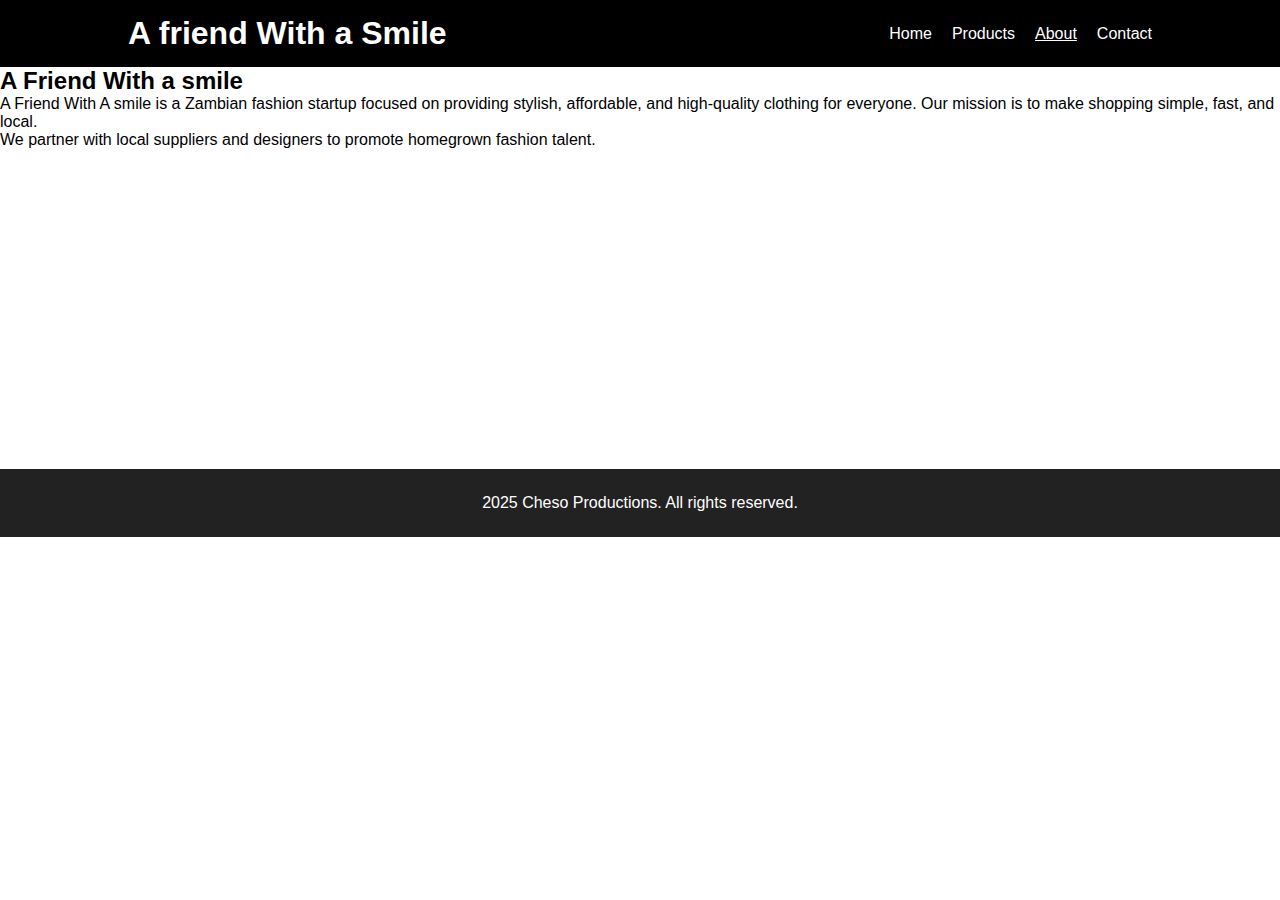
<file: about.html>
<! DOCTYPE html>
<html lang="en">
<head>
<meta charset="UTF-8">
<meta name="viewport"
content="width=device-width,
initial-scale=1.0">
<title>About | MyBrand</title>
<link rel="stylesheet"
href="style.css">
<!-- Google tag (gtag.js) -->
<script async src="https://www.googletagmanager.com/gtag/js?id=G-8ZQ5B1DBJJ"></script>
<script>
  window.dataLayer = window.dataLayer || [];
  function gtag(){dataLayer.push(arguments);}
  gtag('js', new Date());

  gtag('config', 'G-8ZQ5B1DBJJ');
</script>

</head>
<body>
<header>
<nav class="navbar">
<h1 class="logo">A friend With a Smile</h1>
<ul>
<li><a href="index.html">Home</a></li>

<li><a
href="products.html">Products</a></li>
<li><a href="about.html" class="active">About</a></li>
<li><a
href="contact.html">Contact</a></li>
</ul>
</nav>
</header>

<section class="about-page">
<h2>A Friend With a smile</h2>
<p>A Friend With A smile is a Zambian fashion
startup focused on providing stylish,
affordable, and high-quality clothing
for everyone.
Our mission is to make shopping
simple, fast, and local. </p>
<p>We partner with local suppliers
and designers to promote homegrown
fashion talent.</p>
</section>
<br>
<br>
<br>
<br>
<br>
<br>
<br>
<br>
<br>
<br>
<br>
<br>
<br>
<br>
<br>
<footer>
<p> 2025 Cheso Productions. All rights
reserved.</p>
</footer>
<script>
const menuToggle =
document.getElementById("menu-toggle");
const navLinks =
document.getElementById("nav-links");

menuToggle. addEventListener("click",
() => {
navLinks. classList.toggle("show");
});
</script>
</body>

</html>
</file>
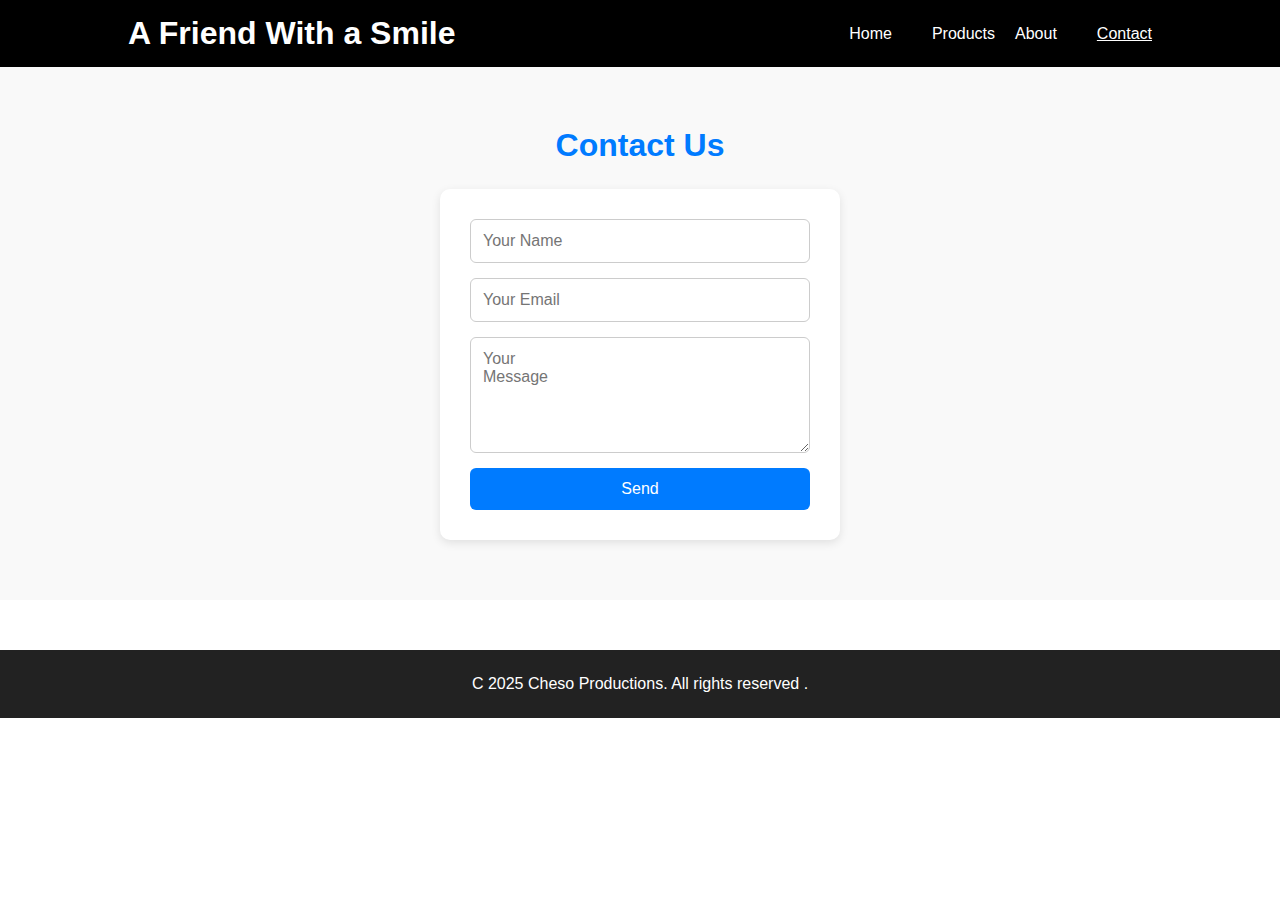
<file: contact.html>
<!DOCTYPE html>
<html lang="en">
<head>
<meta charset="UTF-8">
<meta name="viewport"
content="width=device-width,
initial-scale=1.0">
<title>Contact | MyBrand</title>
<link rel="stylesheet"
href="style.css">
</head>
<body>
<header>
<nav class="navbar">
<h1 class="logo">A Friend With a Smile</h1>
<ul>
<li><a href="index. html">Home</li>

<li><a
href="products.html">Products</a></li>
<li><a href="about.html">About</li>

<li><a href="contact.html"
class="active">Contact</a></li>
</ul>
</nav>
</header>

<section class="contact-page">
<h2>Contact Us</h2>
<form class="contact-form">
<input type="text"
placeholder="Your Name" required>
<input type="email"
placeholder="Your Email" required>
<textarea placeholder="Your
Message" rows="5" required></textarea>
<button type="submit">Send</button>
</form>
</section>

<footer>
<p>C 2025 Cheso Productions. All rights
reserved .</p>
</footer>
<script>
const menuToggle =
document.getElementById("menu-toggle");
const navLinks =
document.getElementById("nav-links");

menuToggle. addEventListener("click",
() => {
navLinks. classList.toggle("show");
});
</script>
</body>
</html>
</file>
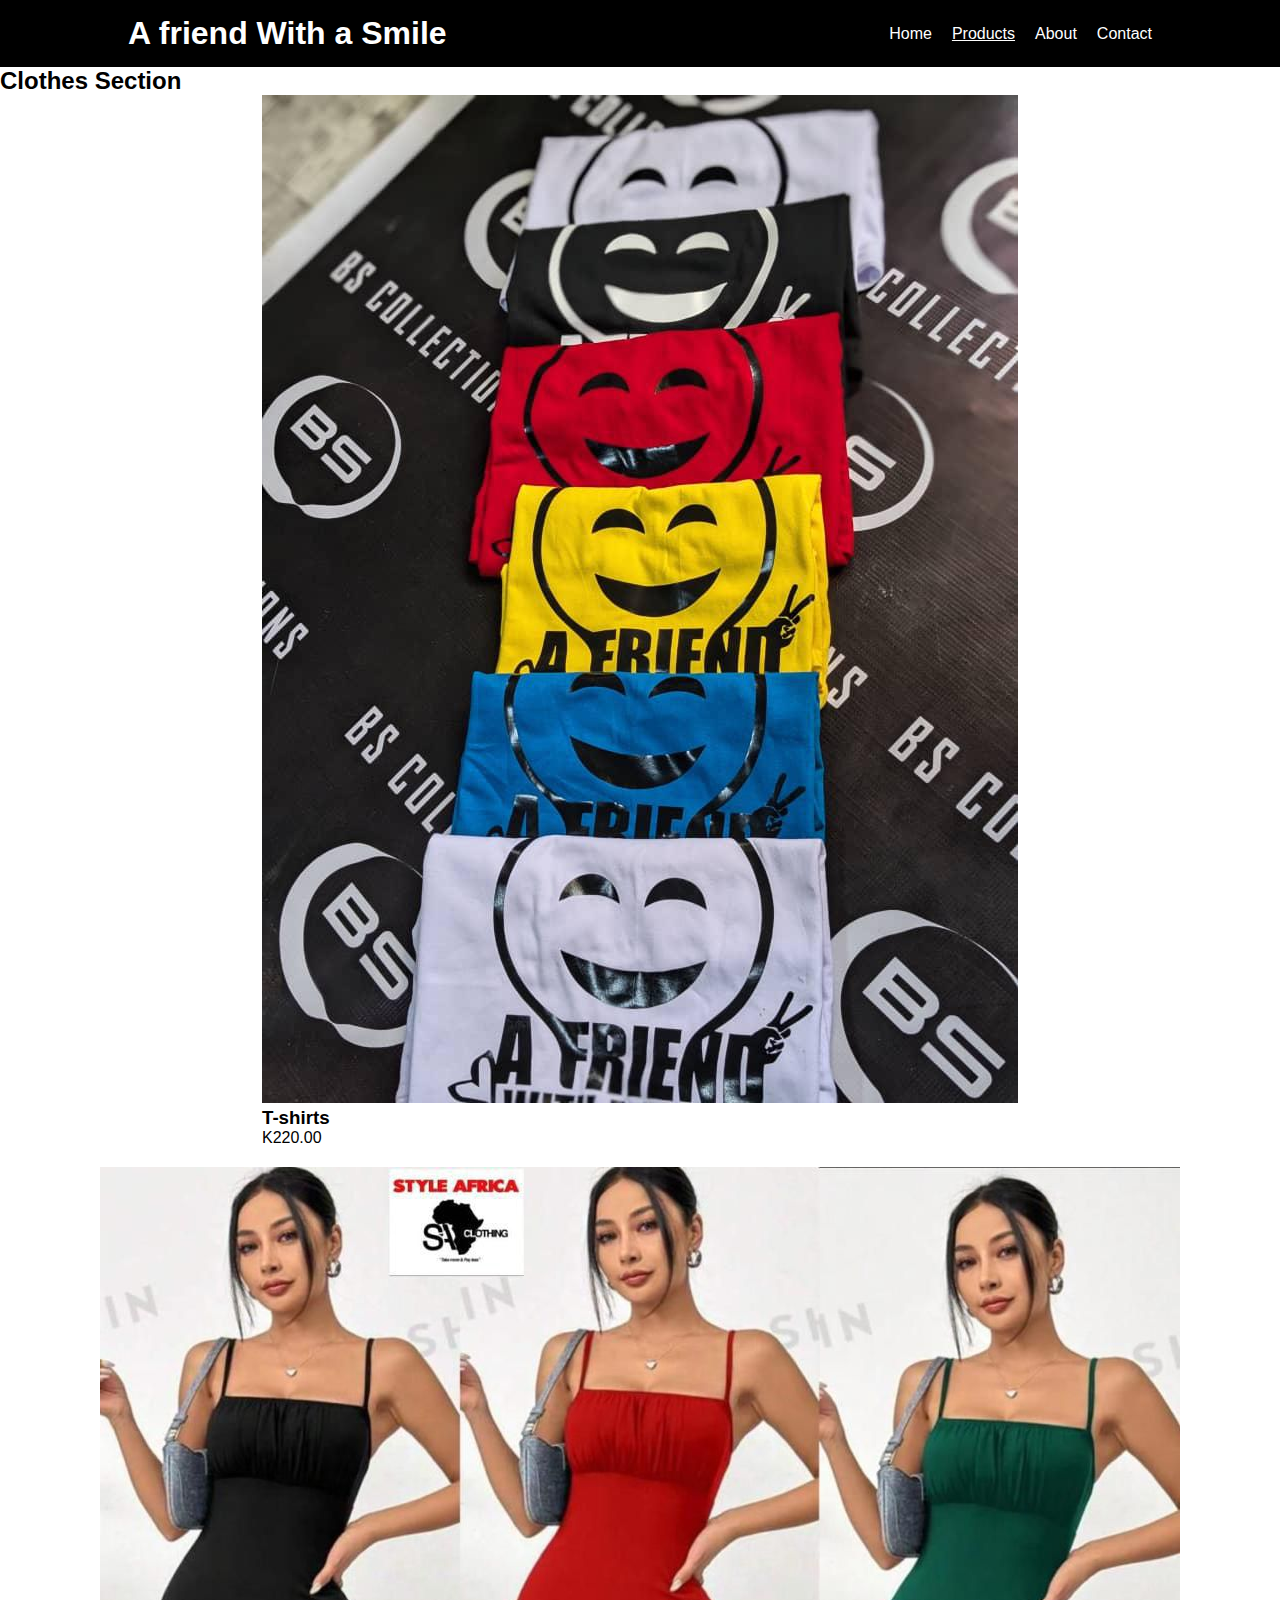
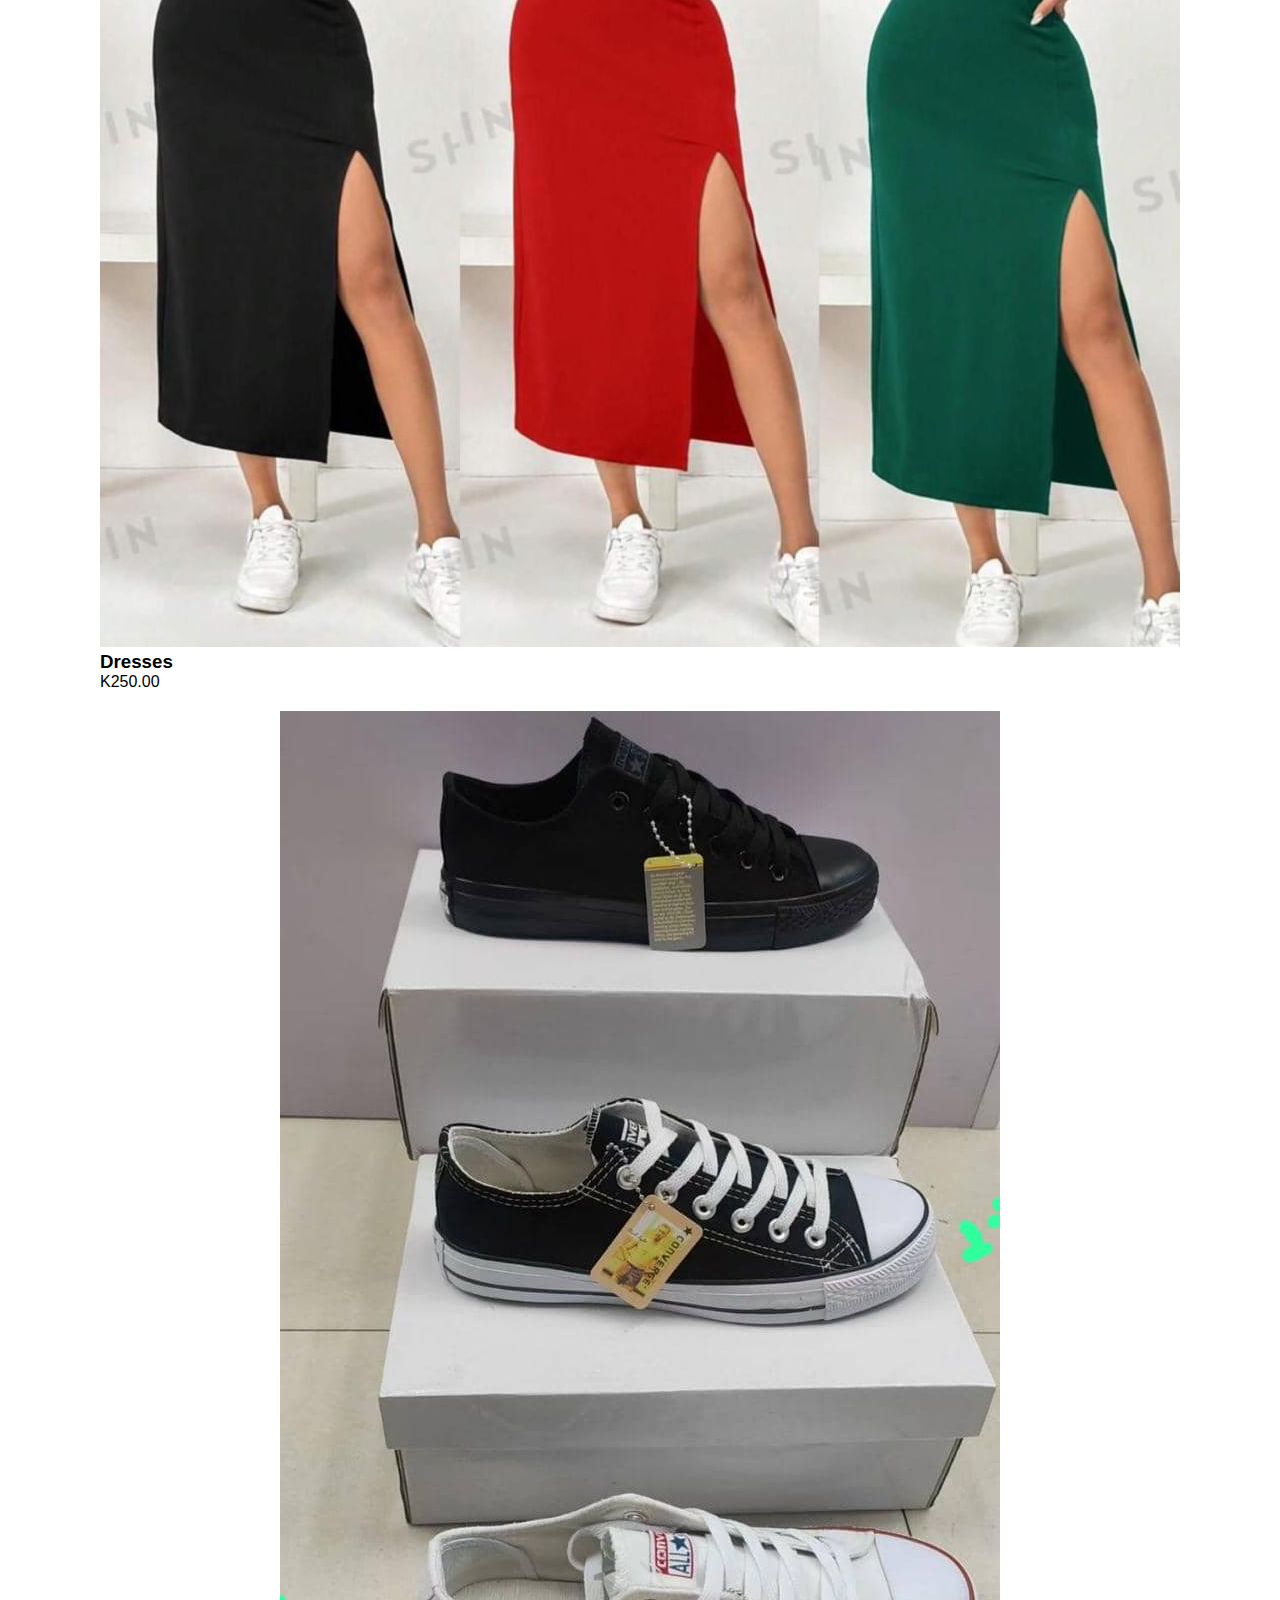
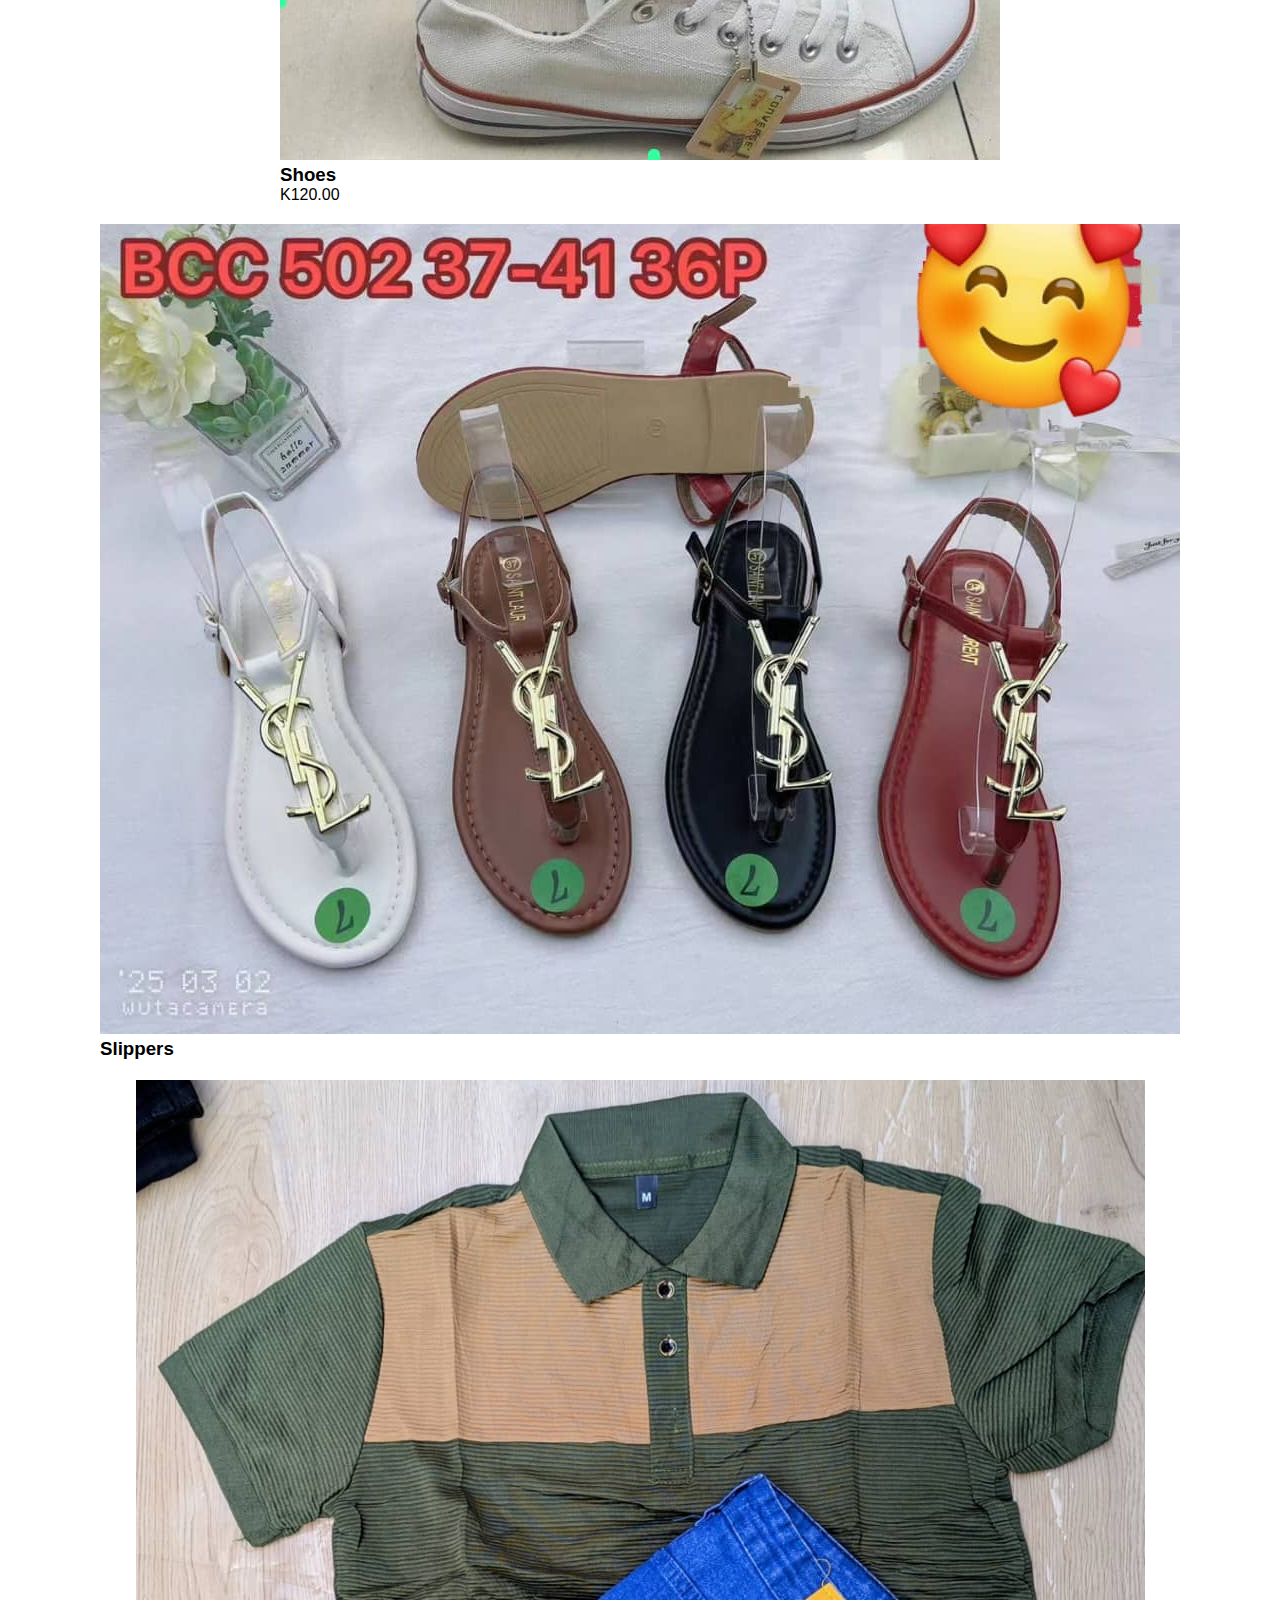
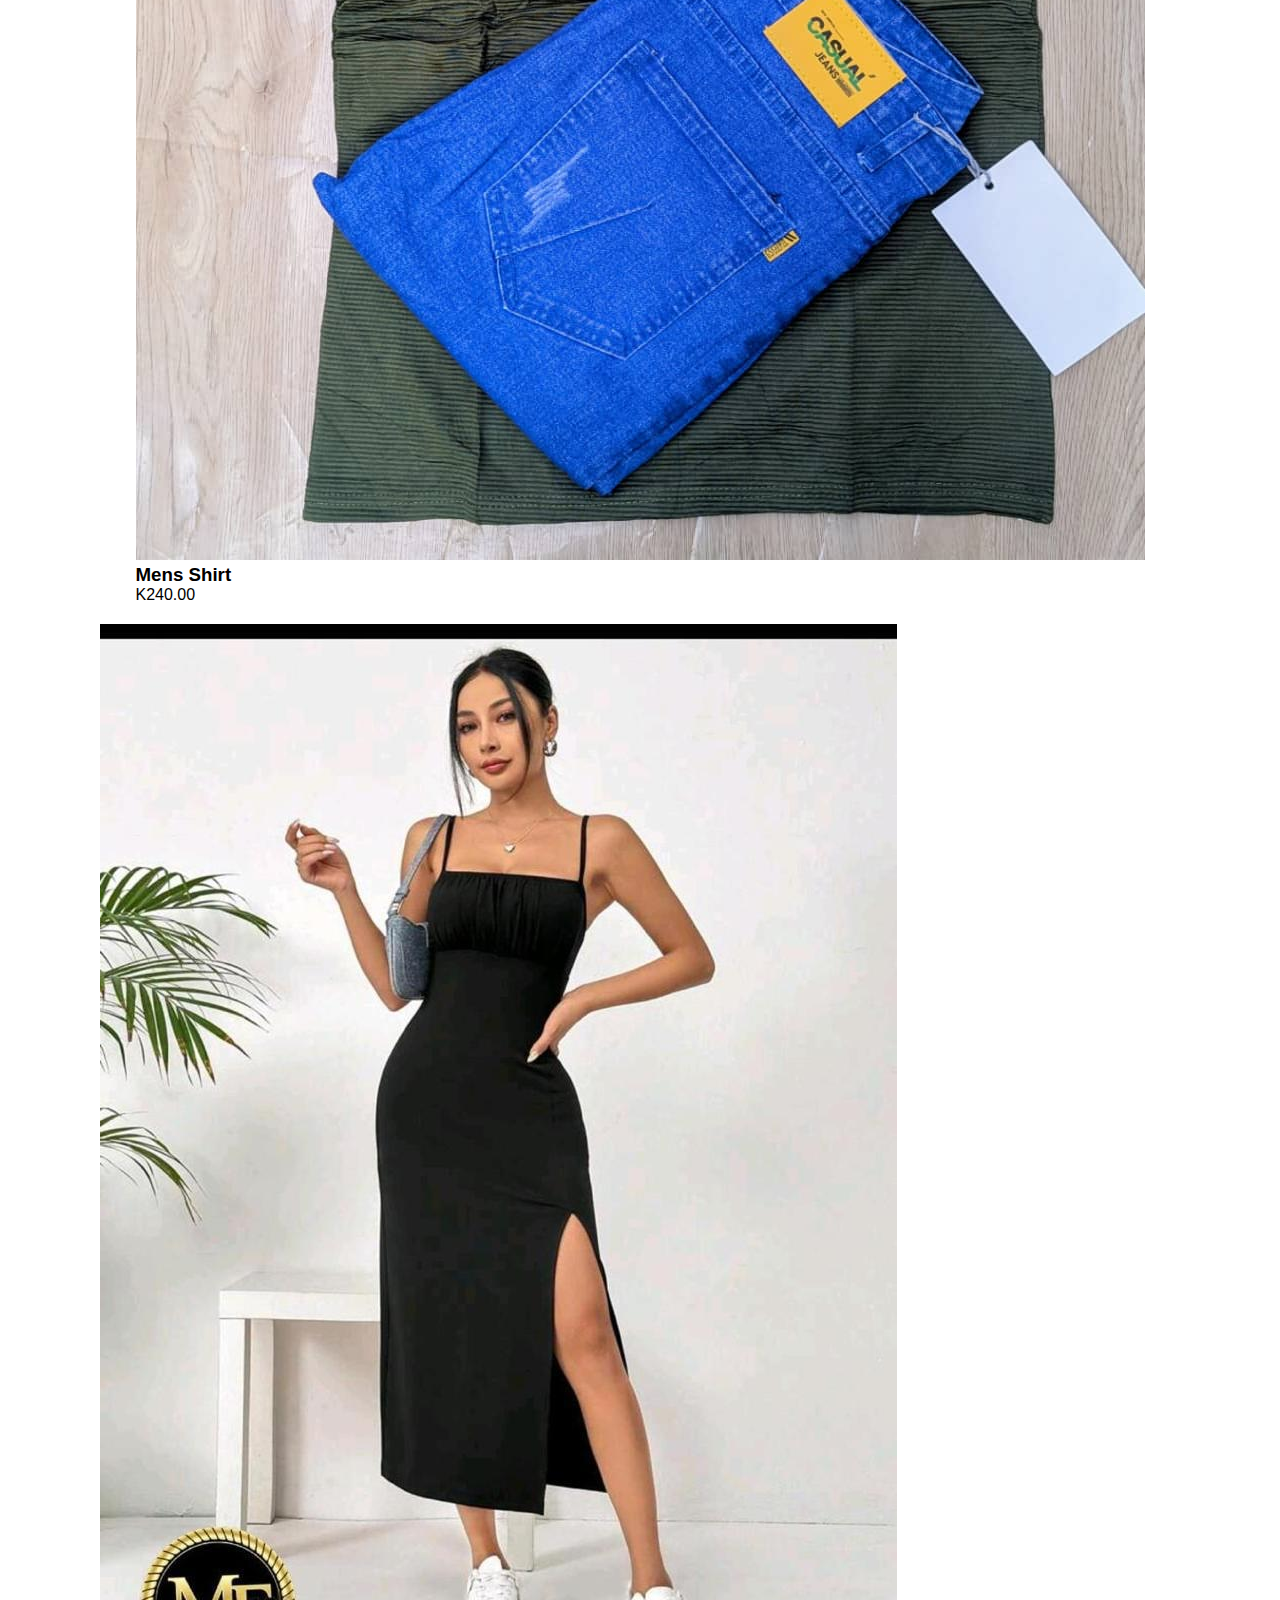
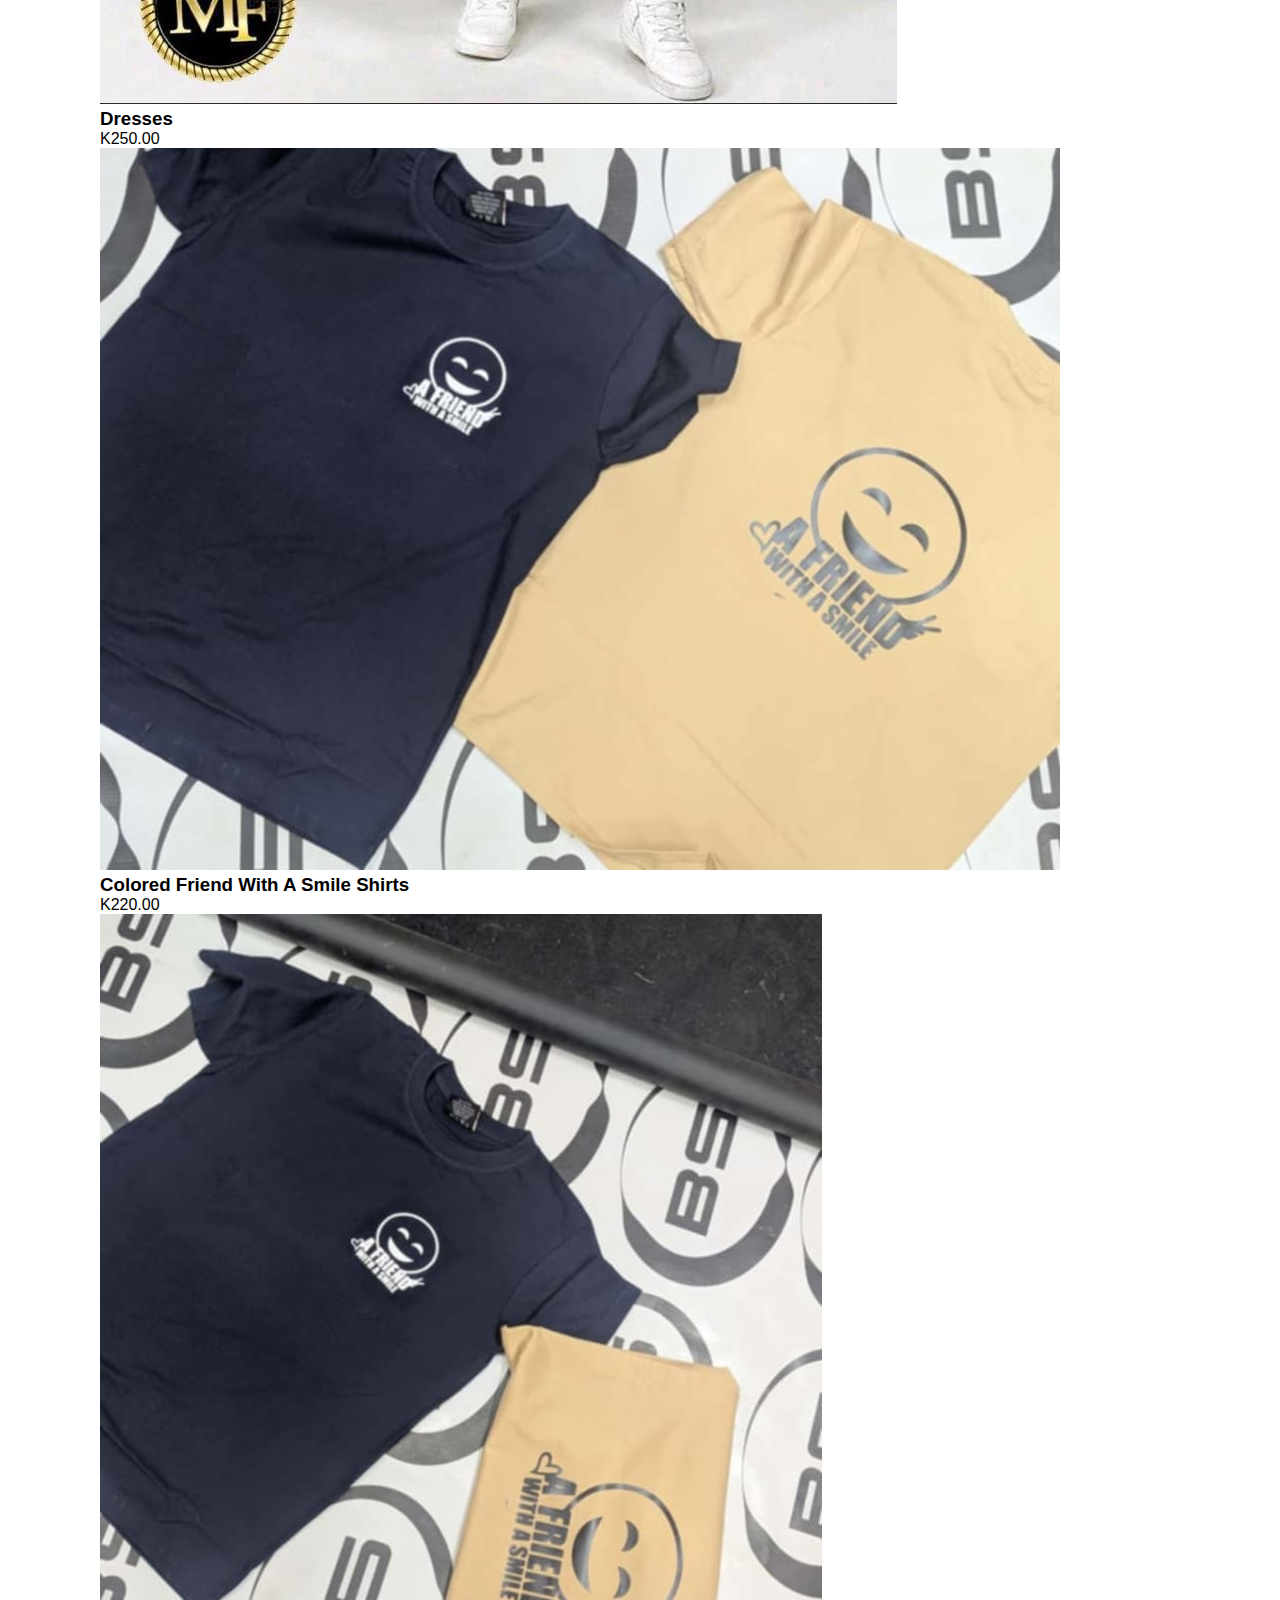
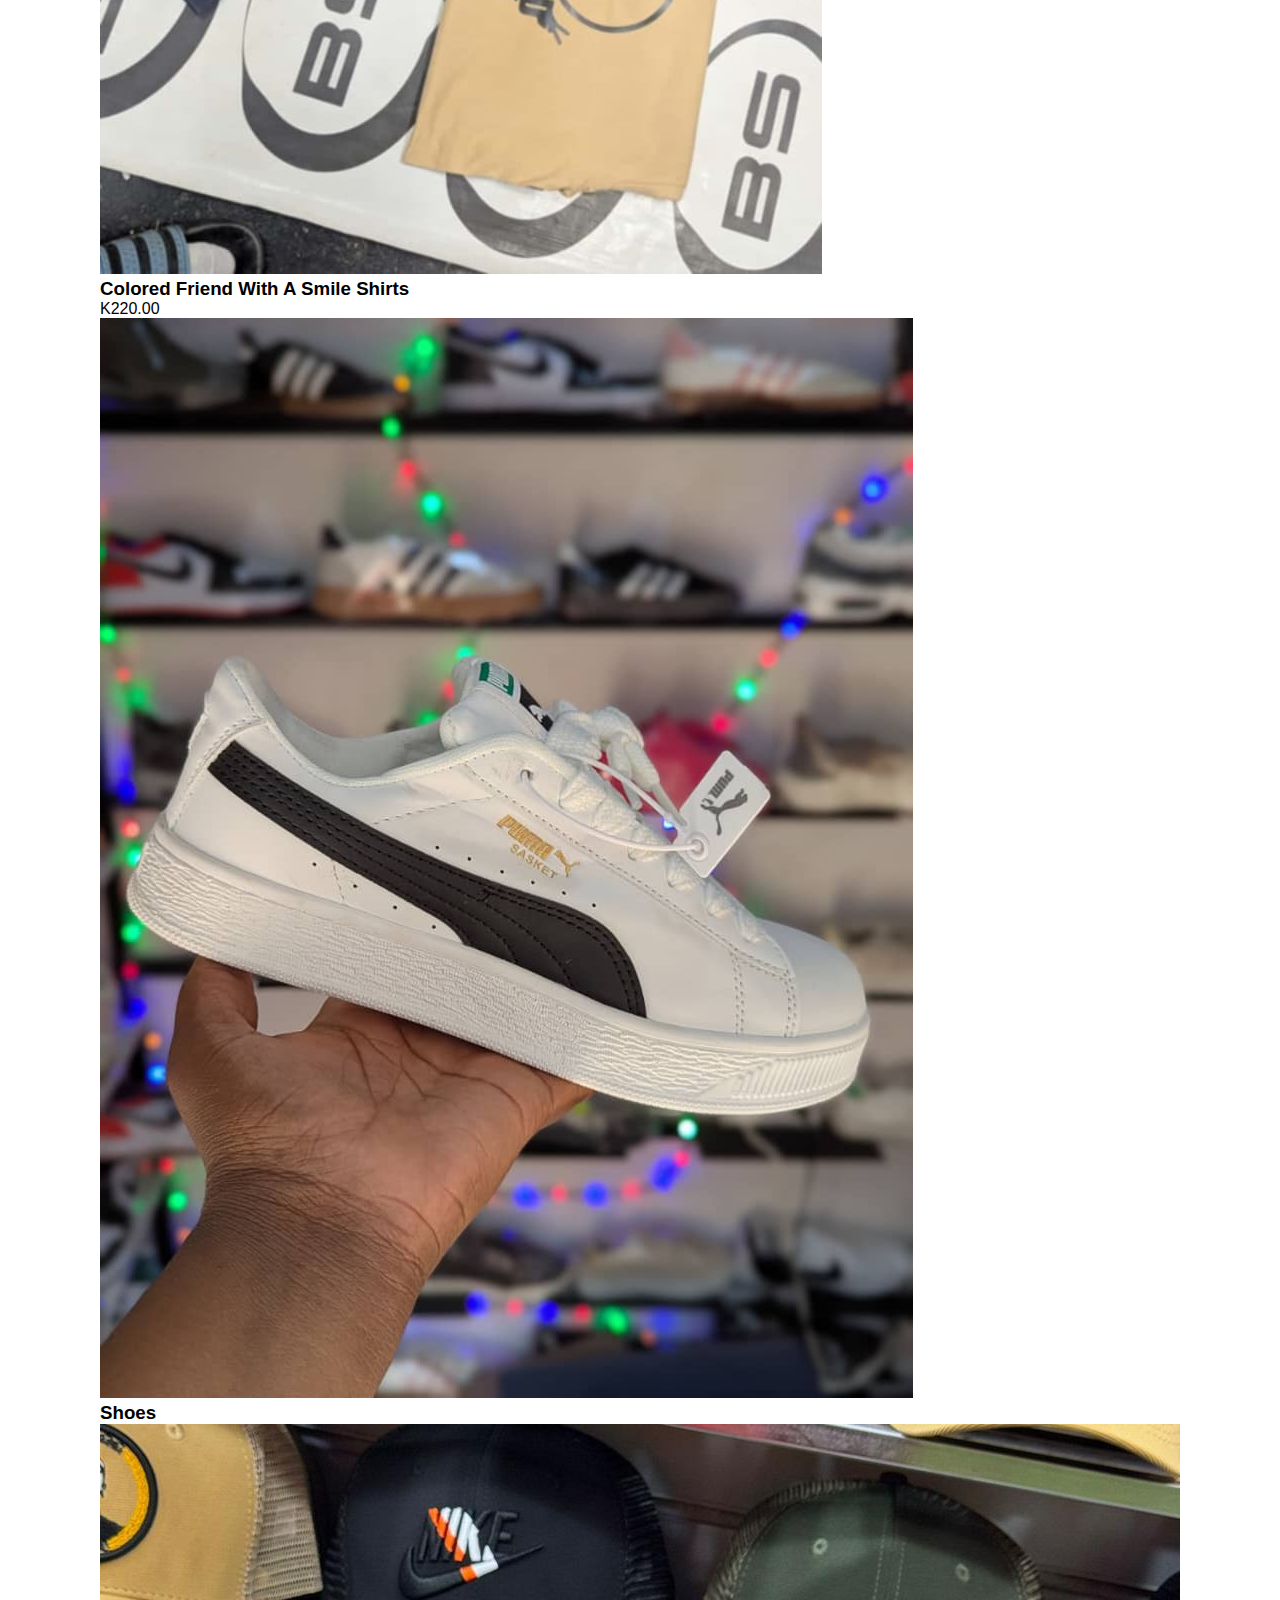
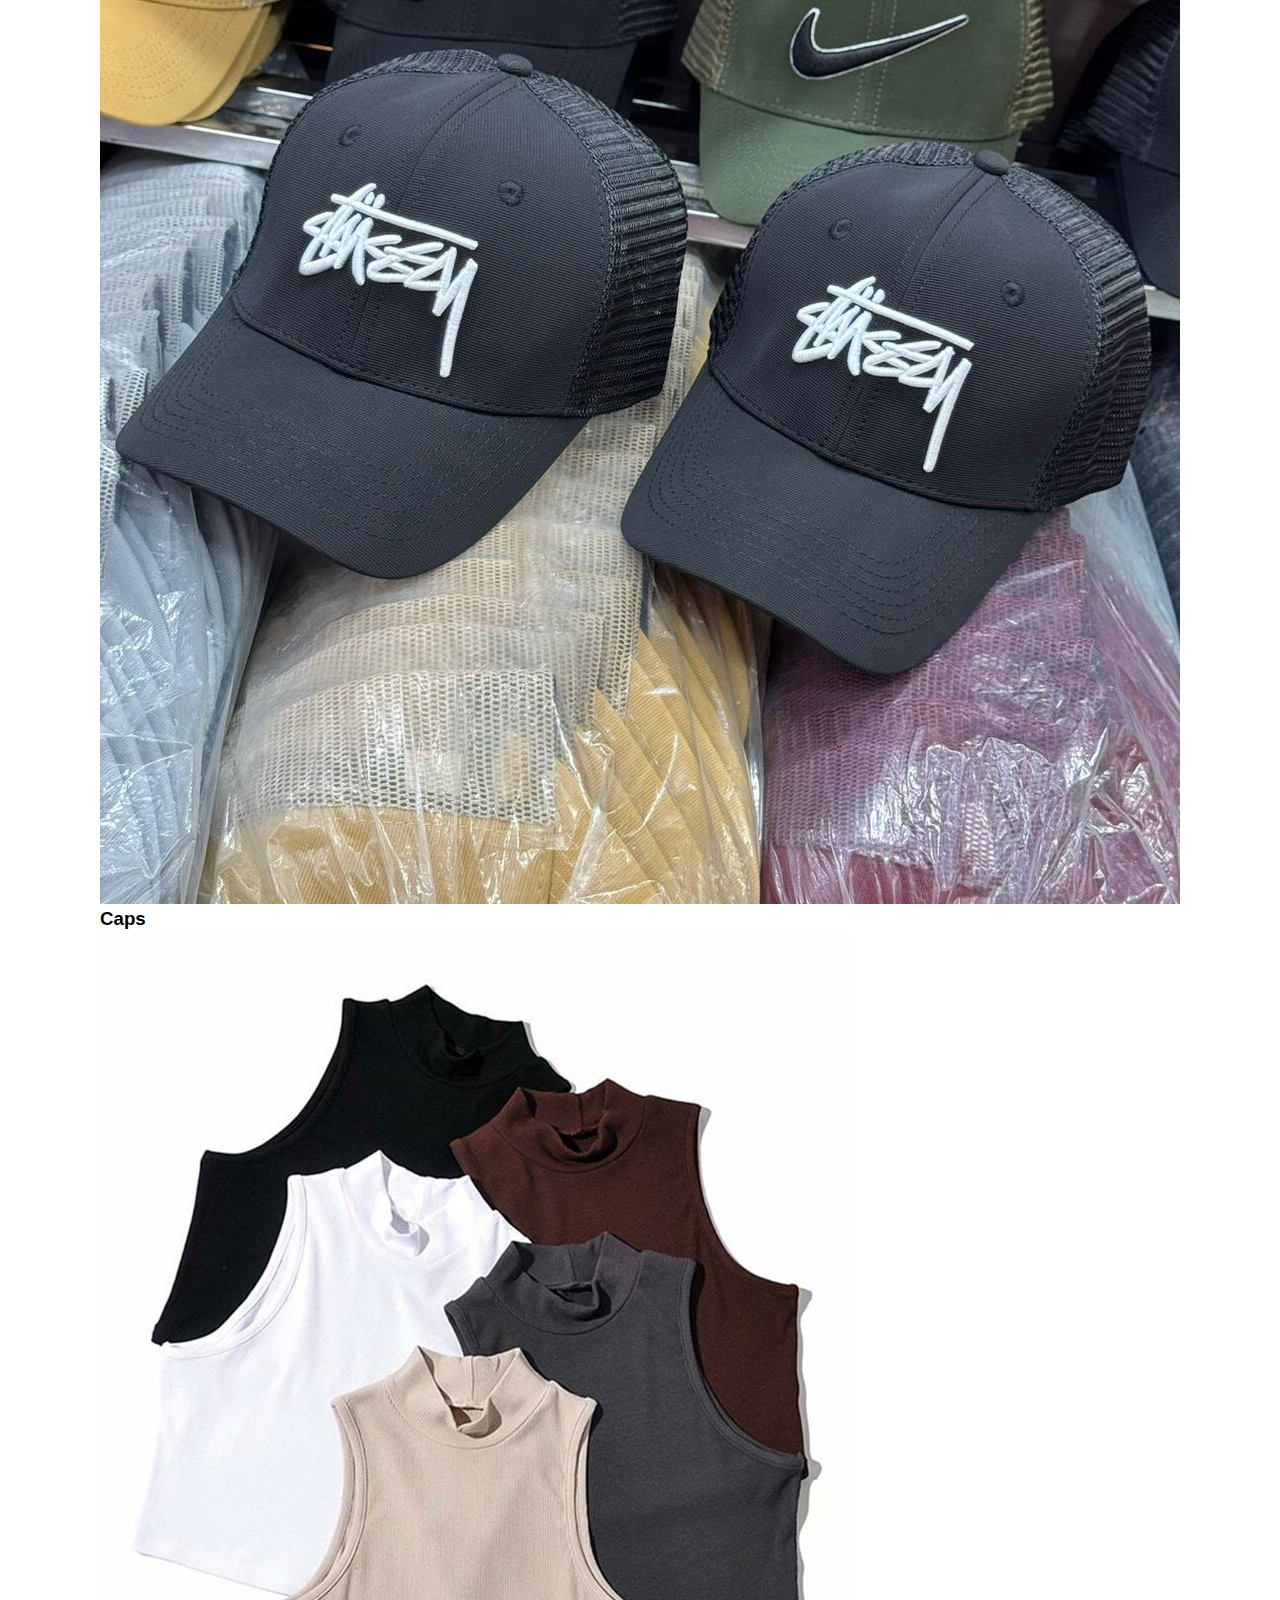
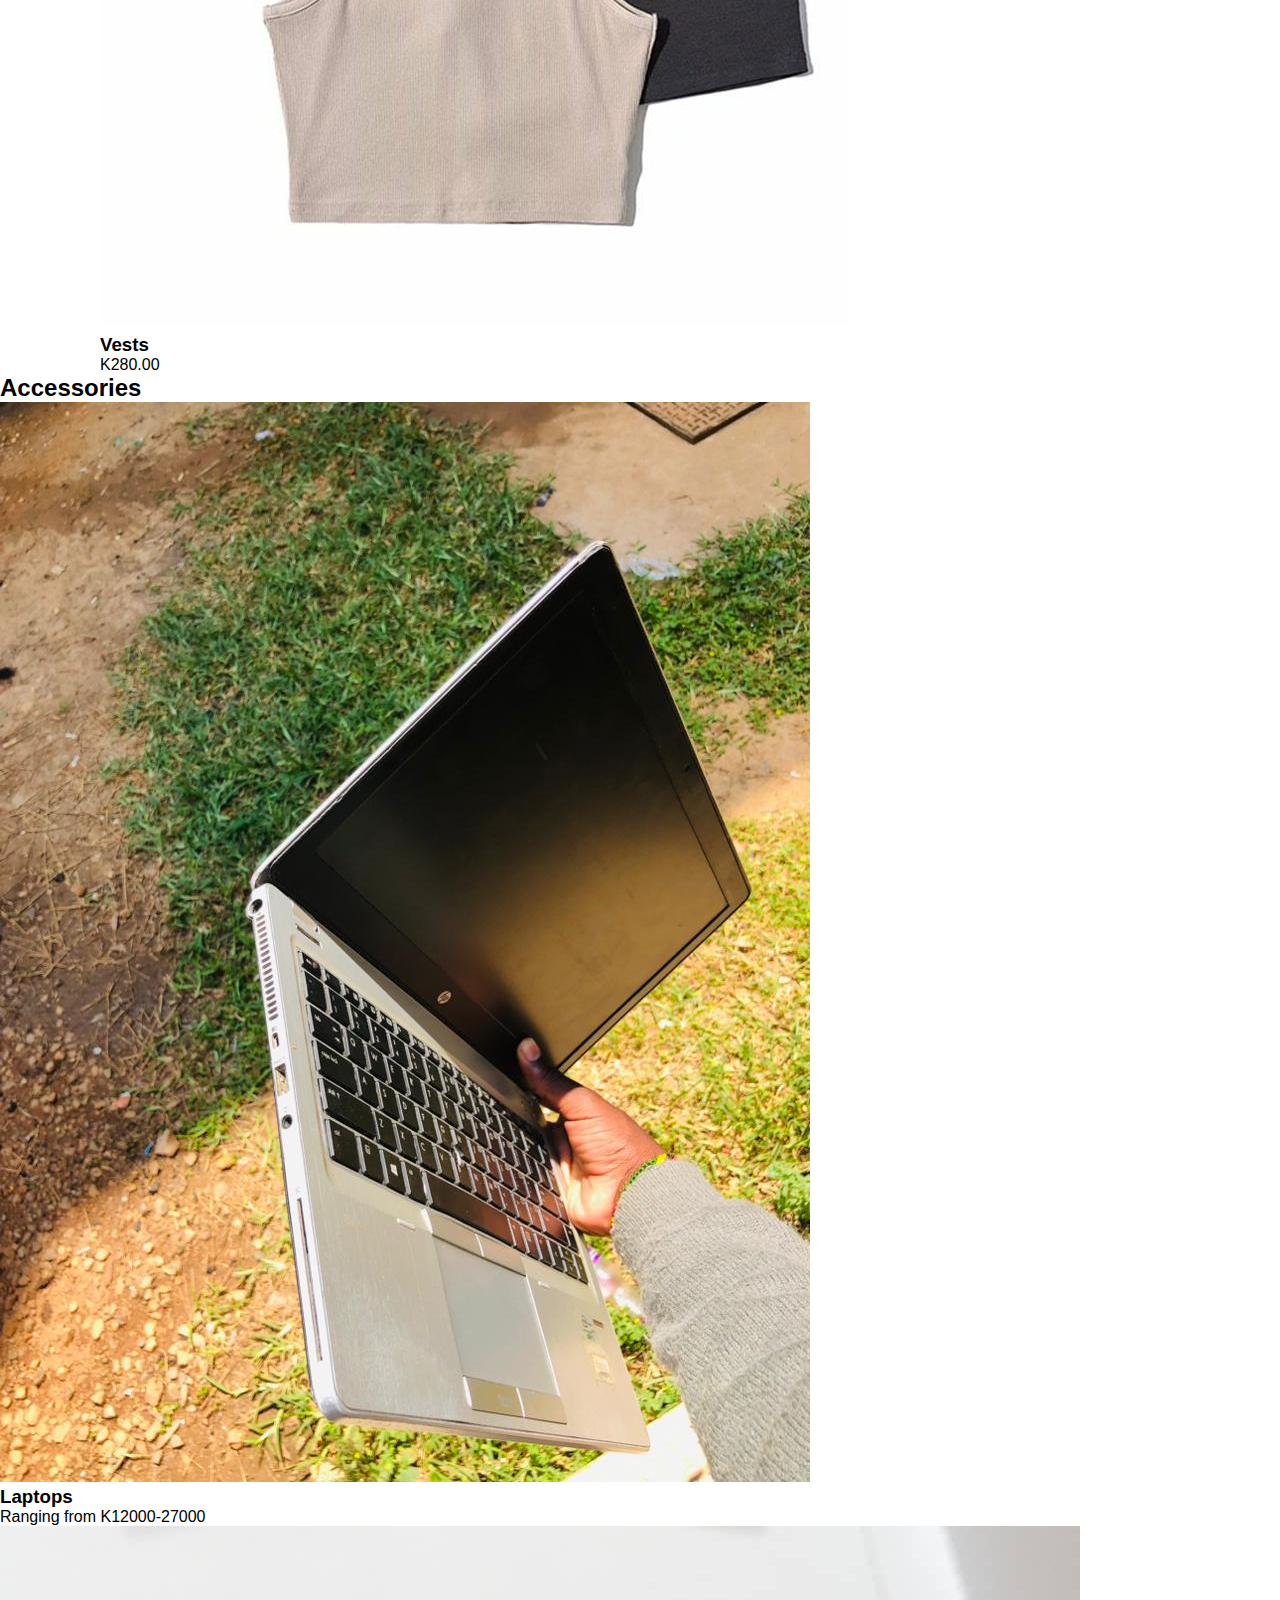
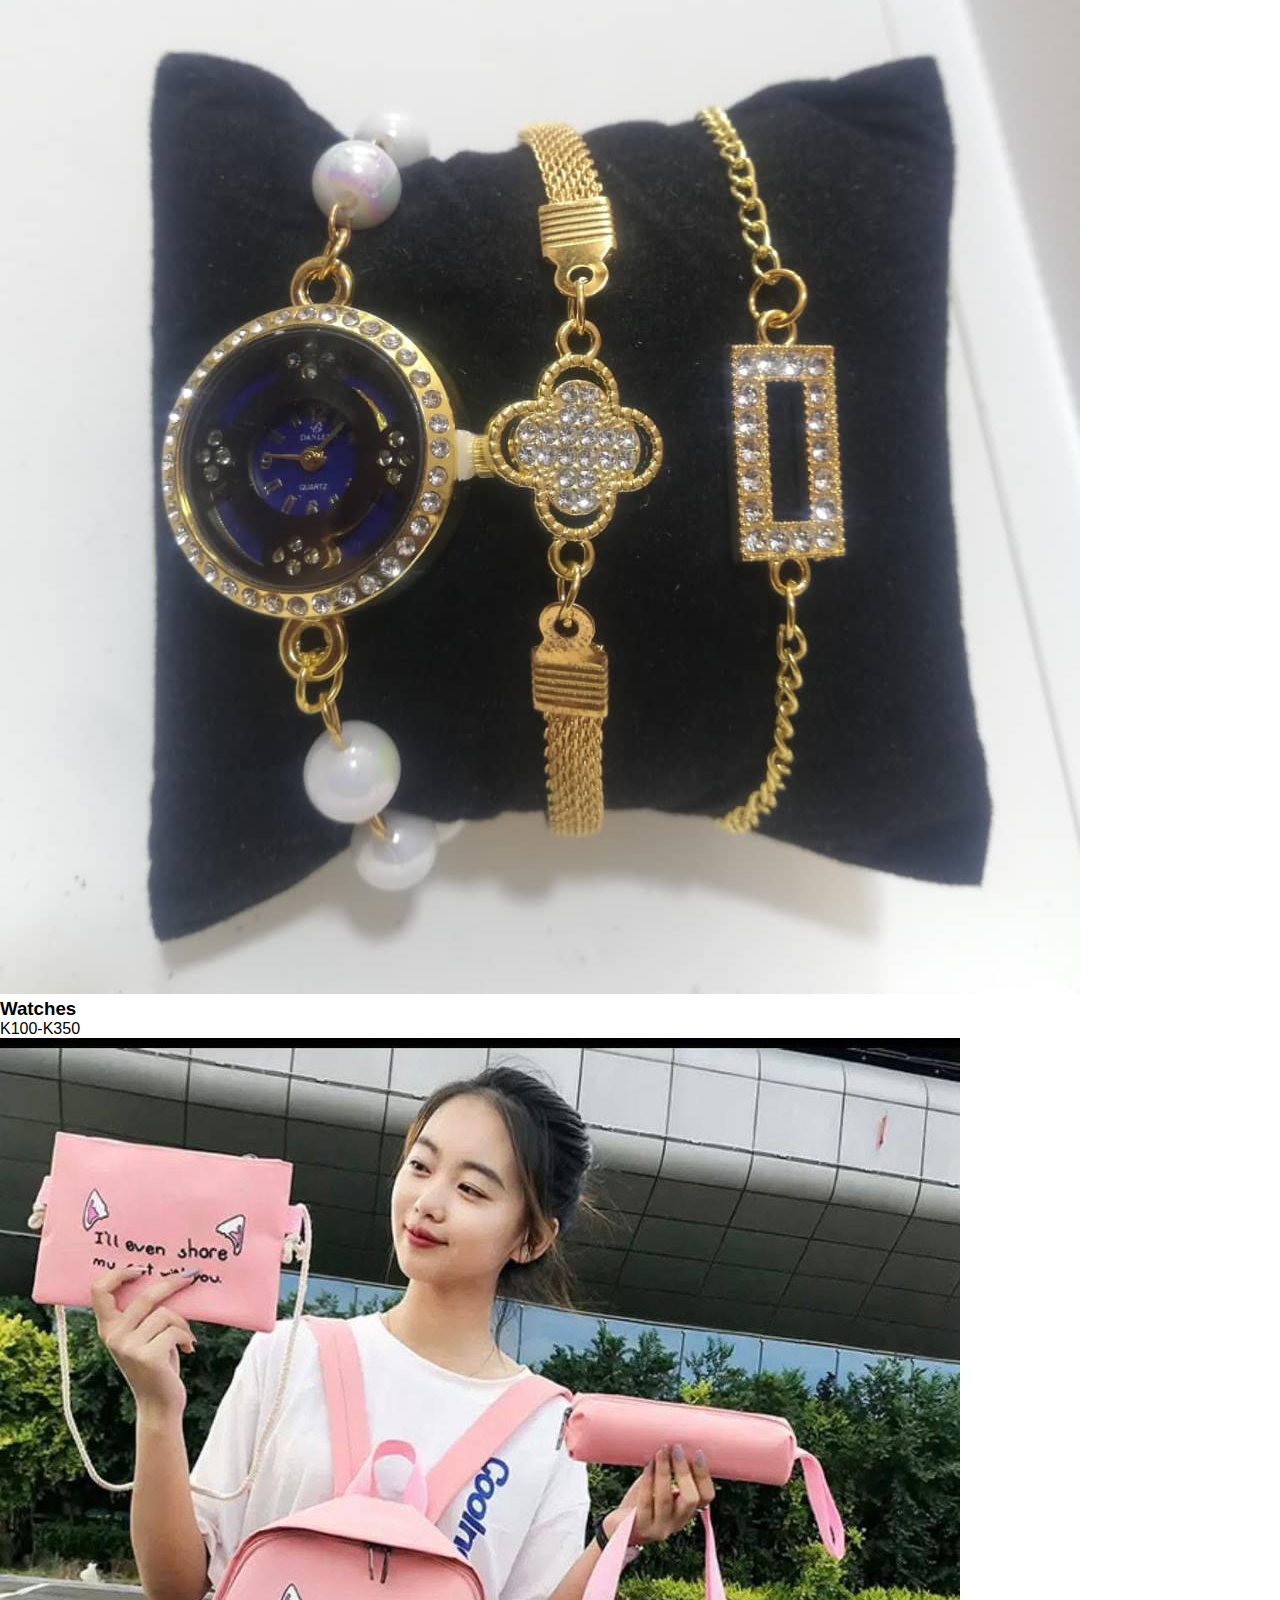
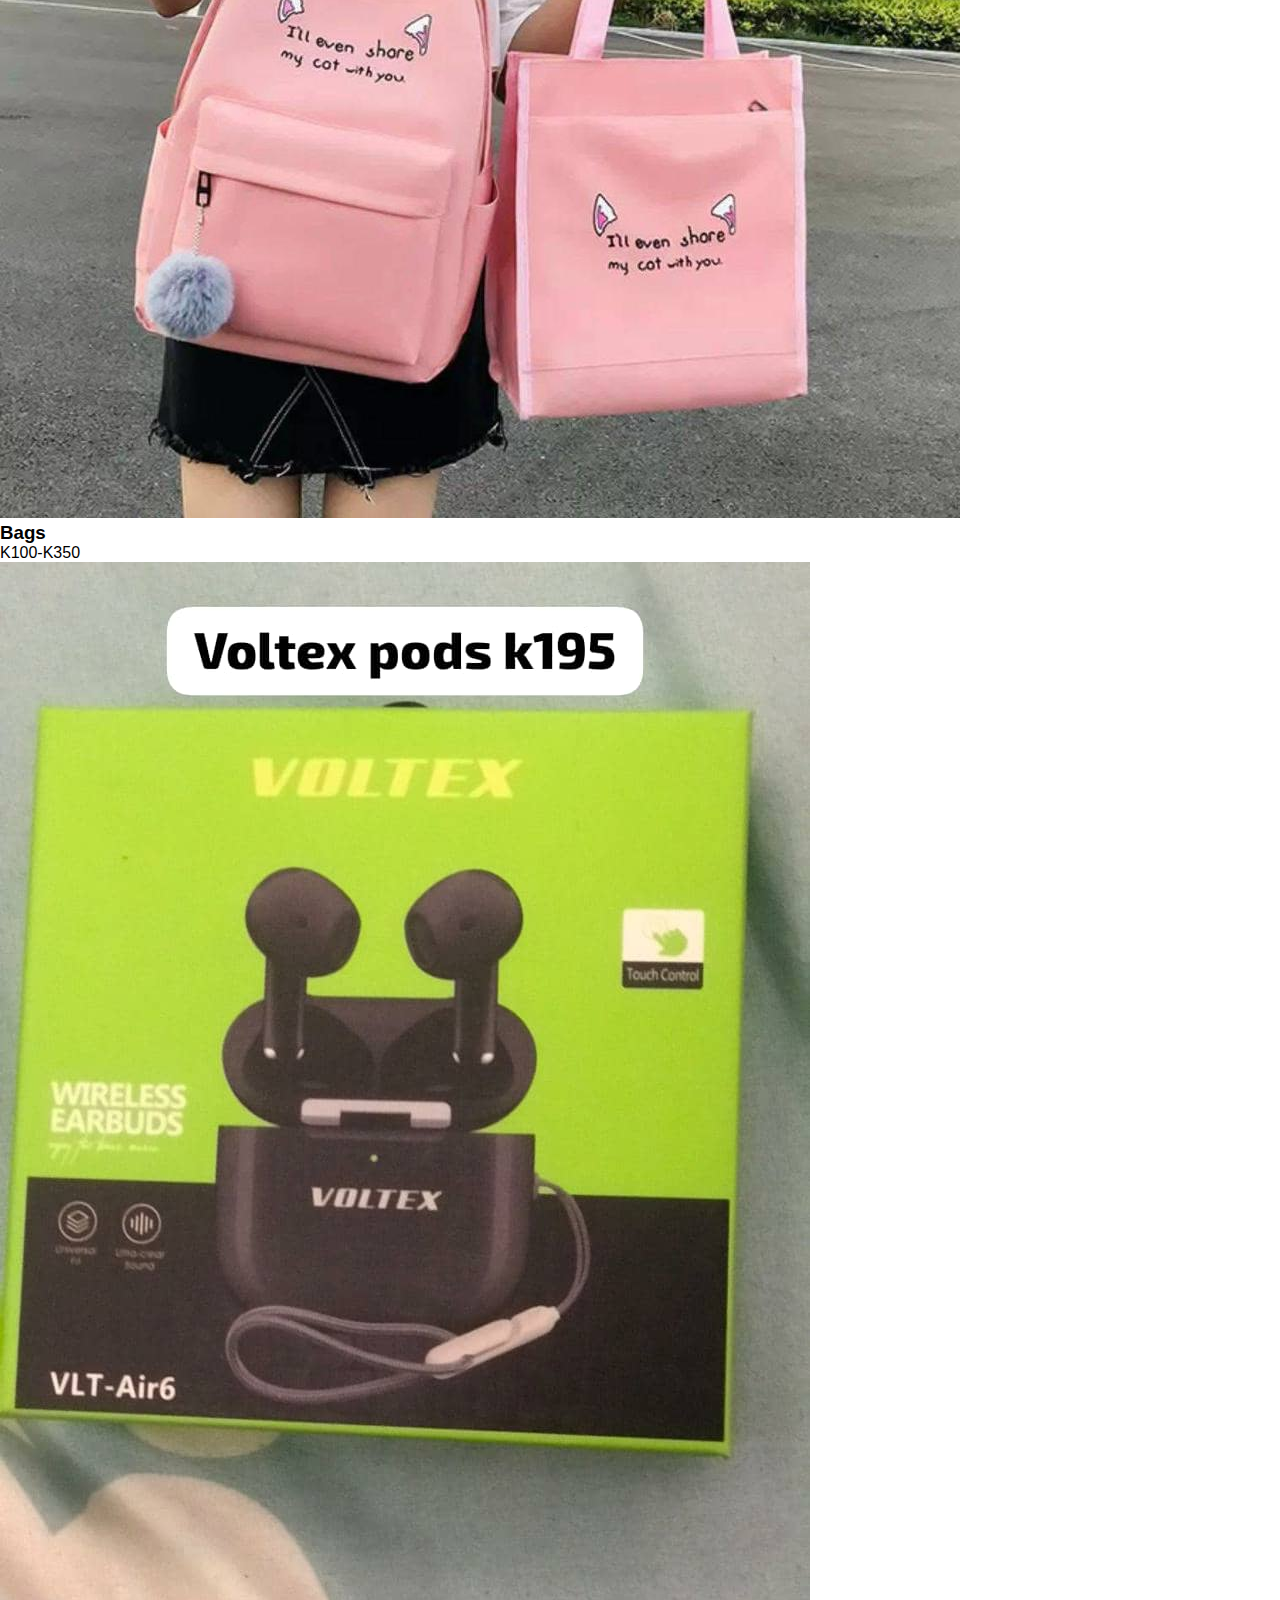
<file: products.html>
<!DOCTYPE html>
<html lang="en">
   <head>
    <meta charset="UTF-8">
    <meta name="viewport" content="width=device-width". initial-scale="1.0">
    <title>Products</title>
    <link rel="stylesheet" href="style.css">
    <!-- Google tag (gtag.js) -->
<script async src="https://www.googletagmanager.com/gtag/js?id=G-8ZQ5B1DBJJ"></script>
<script>
  window.dataLayer = window.dataLayer || [];
  function gtag(){dataLayer.push(arguments);}
  gtag('js', new Date());

  gtag('config', 'G-8ZQ5B1DBJJ');
</script>
    </head>

    <body>
        <header>
        <nav class="navbar">
            <h1 class="logo">A friend With a Smile</h1>
            <ul>
            <li><a href="index.html">Home</a></li>
            <li><a href="products.html" class="active">Products</a></li>
            <li><a href="about.html">About</a></li>
            <li><a href="contact.html">Contact</a></li>
            </ul>
        </nav>
        </header>
        <section class="Products">
            <h2>Clothes Section</h2>
            <div class="product-grid">
            <div class="product-card">
            <img src="img/shirts.jpg.jpg" alt="shirt">
            <h3>T-shirts</h3>
            <p>K220.00</p>
            </div>
            <div class="product-card">
            <img src="img/dress.jpg.jpg" alt="dress">
            <h3>Dresses</h3>
            <p>K250.00</p>
            </div>
            <div class="product-card">
            <img src="img/shoes.jpg" alt="shoes">
            <h3>Shoes</h3>
            <p>K120.00</p>
            </div>

            <div class="product-card">
            <img src="img/slippers.jpg.jpg" alt="shoes">
            <h3>Slippers</h3>
            </div>

            <div class="product-card">
            <img src="img/men shirt.jpg.jpg" alt="shoes">
            <h3>Mens Shirt</h3>
            <p>K240.00</p>
            </div>

               <div class="product-card">
            <img src="img/dresss.jpg.jpg" alt="dress">
            <h3>Dresses</h3>
            <p>K250.00</p>

            <div class="product-card">
            <img src="img/Mee.jpg.jpg" alt"Shirt">
            <h3>Colored Friend With A Smile Shirts</h3>
            <p>K220.00</p>
            </div>

            <div class="product-card">
            <img src="img/Nee.jpg.jpg" alt"Shirt">
            <h3>Colored Friend With A Smile Shirts</h3>
            <p>K220.00</p>
            </div>

            <div class="product-card">
            <img src="img/for.jpg.jpg" alt"Shoes">
            <h3>Shoes</h3>
            
            </div>

            <div class="product-card">
            <img src="img/ati.jpg.jpg" alt"Caps">
            <h3>Caps</h3>
            
            </div>

            <div class="product-card">
            <img src="img/vest.jpg.jpg" alt"Vests">
            <h3>Vests</h3>
            <p>K280.00</p>
            </div>
            </div>
            </section>

             <section class="Products">
            <h2>Accessories</h2>
            <div class="product-card">
            <img src="img/laptop.jpg.jpg" alt"Vests">
            <h3>Laptops</h3>
            <P>Ranging from K12000-27000</P>
            </div>

            <div class="product-card">
            <img src="img/watch.jpg.jpg" alt"Vests">
            <h3>Watches</h3>
            <p>K100-K350</p>
            </div>

            <div class="product-card">
            <img src="img/ladybags.jpg.jpg" alt"Vests">
            <h3>Bags</h3>
            <p>K100-K350</p>
            </div>

            <div class="product-card">
            <img src="img/Pods.jpg.jpg" alt"Vests">
            <h3>Pods</h3>
            </div>

            <div class="product-card">
            <img src="img/bags.jpg.jpg" alt"Vests">
            <h3>bags</h3>
            </div>
            <P>K220.00</P>
             </section>
            <footer>
                <p> 2025 Cheso Productions. All rights reserved</p>
            </footer>
            <script>
const menuToggle =
document.getElementById("menu-toggle");
const navLinks =
document.getElementById("nav-links");

menuToggle. addEventListener("click",
() => {
navLinks. classList.toggle("show");
});
</script>
    </body>

</html>
</file>
<file: style.css>
*{
    margin: 0;
    padding: 0;
    box-sizing: border-box;
    font-family: "Poppins", sans-serif;
}
/* Navbar */
.navbar {
background: black;
color: white;
display: flex;
justify-content: space-between;
align-items: center;
padding: 15px 10%;
position: relative;
}

.nav-links {
    display: flex;
    list-style: none;
    gap: 20px;
}

.nav-links li a {
    color: white;
    text-decoration: none;
    font-weight: 500;
}

.nav-links li a:hover,
.nav-links li a.active {
    text-decoration: underline;
}
.navbar ul {
display: flex;
list-style: none;
gap: 20px;
}
.navbar a {
color: white;
text-decoration: none;
font-weight: 500;
}
.navbar a:hover,
.navbar a.active {
    text-decoration: underline;
}

.menu-toggle {
    display: none;
    font-size: 28px;
    cursor: pointer;
}
/* Hero */
.hero {
height: 80vh;
background :
linear-gradient(rgba(0,0,0,0.5),
rgba(0,0,0,0.5)),
url('hero-bg. jpg') center/
cover no-repeat;
color: gray;
display: flex;
flex-direction: column;
justify-content: center;
align-items: center;
text-align: center;
padding: 0 10%;
}
.hero h1 {
font-size: 2.5rem;
margin-bottom: 10px;
color: #fff;
}

.hero p {
font-size: 1.1rem;
margin-bottom: 20px;
color: #f8f8f8;
}

.btn {
background: blue;
color: white;
padding: 10px 20px;
border-radius: 5px;
text-decoration: none;
transition: 0.3s;
}
.btn:hover {
background: white;
color: yellow;
}

.products {
    padding: 60px 10%;
    background: #f9f9f9;
    text-align: center;
}

.products h2 {
font-size: 2rem;
color: #007bff;
margin-bottom: 30px;
}
product-grid {
display: grid;
grid-template-columns:
repeat(auto-fit, minmax(250px, 1fr));
gap: 25px;
}

.product-item {
background: #fff;
border-radius: 10px;
box-shadow: 0 3px 10px rgba(0, 0, 0,
0.1);
transition: transform 0.3s ease,
box-shadow 0.3s ease;
overflow: hidden;
}

.product-item:hover {
transform: translateY(-5px);
box-shadow: 0 6px 20px rgba(0, 0, 0,
0.15);
}

.product-item img {
width: 100%;
height: 250px;
object-fit: cover;
}
.product-item h3 {
margin: 15px 0 5px;
font-size: 1.2rem;
}
.product-item p {
color: #555;
margin-bottom: 15px;
font-weight: 500;
}
/* Products */
.products {
padding: 60px 10%;
text-align: center;
}
.product-grid {
display: flex;
flex-wrap: wrap;
gap: 20px;
justify-content: center;
}
.product-item {
background: #fff;
padding: 15px;
border-radius: 10px;
box-shadow: 0 2px 10px
rgba(0,0,0,0.1);
width: 250px;
}
.product-item img {
width: 100%;
border-radius: 10px;
}


/* About */
.about {
padding: 60px 10%;
background: black;
text-align: center;
}

.about h2 {
    color: #007bff;
    font-size: 2rem;
    margin-bottom: 25px;
}

.about p {
    max-width: 700px;
    margin: 10px auto;
    line-height:  1.7;
    color: #444;
    font-size: 1rem;
}
/* Contact */
.contact-page {
padding: 60px 10%;
background: #f9f9f9;
text-align: center;
}

.contact-page h2 {
    color: #007bff;
    font-size: 2rem;
    margin-bottom: 25px;
}

.contact-form {
background: #fff;
padding: 30px;
border-radius: 10px;
box-shadow: 0 3px 10px rgba(0,0,0,0.1);
display: flex;
flex-direction: column;
max-width: 400px;
margin: 0 auto;
gap: 15px;
}

.contact-form input,
.contact-form textarea {
padding: 12px;
border: 1px solid #ccc;
border-radius: 6px;
font-size: 1rem;
outline: none;
transition: border 0.3s ease;
}

.contact-form input:focus,
.contact-form textarea:focus {
    border-color: #007bff;
}

.contact-form button {
background: #007bff;
color: white;
padding: 12px;
border: none;
font-size: 1rem;
border-radius: 6px;
cursor: pointer;
transition: 0.3s;
}

.contact-form bottom:hover {
    background: #0056b3;
}

/* Footer */
footer {
background: #222;
color: white;
text-align: center;
padding: 25px 10%;
margin-top: 50px;
}

/* Responsive Design */
@media (max-width: 768px) {
    .menu-toggle {
        display: block;
    }

    .nav-links {
        display: none;
        flex-direction: column;
        background: black;
        position: absolute;
        top: 60px;
        right: 0;
        width: 100%;
        text-align: center;
        padding: 20px 0;
    }

    .nav-links.show {
        display: flex;
    }

    .nav-links li {
        margin: 10px 0;
    }
}


/* Logo styling */
.logo {
display: flex;
align-items: center;
gap: 10px;
}


.logo img {
width: 60px;
height: auto;
border-radius: 8px;
}


.logo h2 {
font-size: 1.5rem;
color: #fff;
margin: 0;
}
/* Adjust to

/* Navbar layout */
.navbar {
display: flex;
justify-content: space-between;
align-items: center;
padding: 15px 10%;
background: black; /* or whatever
background you used */
}
/* Responsive logo for mobile */
@media (max-width: 768px) {
.logo img {
width: 45px;
}

.logo h2 {
font-size: 1.2rem;
}
.navbar {
flex-direction: column;
align-items: flex-start;
padding-left: 20px;
}
.nav-links {
display: flex;
flex-direction: column;
width: 100%;
align-items: flex-start;
}
.nav-links li {
margin: 8px 0;
}
.nav-links a {
    text-align: left;
    width: 100%;
}
}
</file>
